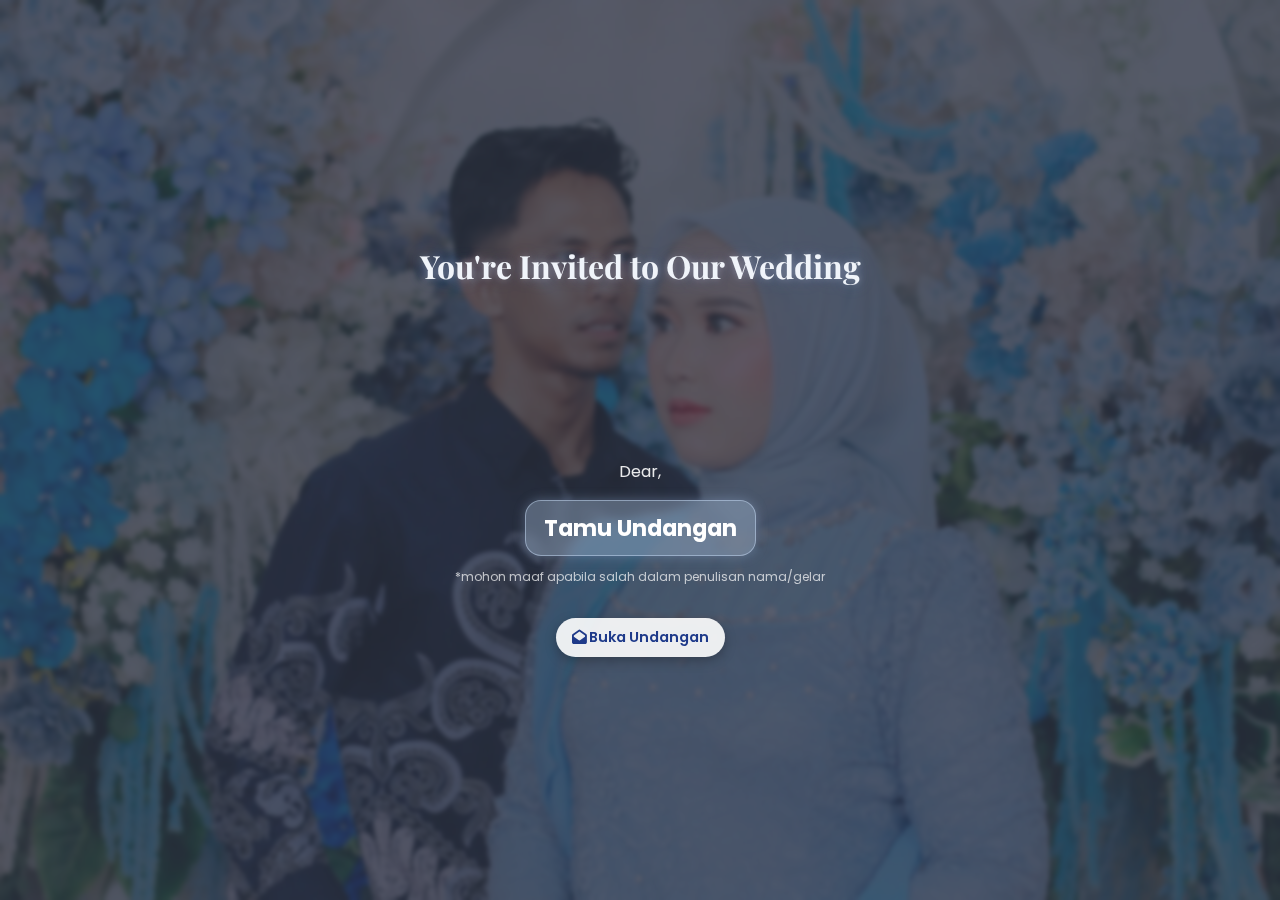
<file: index.html>
<!DOCTYPE html>
<html lang="id">
<head>
<!-- Open Graph -->
<meta property="og:type" content="website" />
<meta property="og:title" content="The Wedding of Ikhsan & Anggi" />
<meta property="og:description" content="Minggu, 18 Januari 2026 — Kami mengundang Anda untuk hadir di hari bahagia kami." />
<meta property="og:url" content="https://ikhsan-anggi.github.io/und/" />
<meta property="og:image" content="https://ikhsan-anggi.github.io/und/preview.jpg" />
<meta property="og:image:secure_url" content="https://ikhsan-anggi.github.io/und/preview.jpg" />
<meta property="og:image:type" content="image/jpeg" />
<meta property="og:image:width" content="1200" />
<meta property="og:image:height" content="630" />

<meta name="twitter:card" content="summary_large_image" />


<!-- Primary Meta -->
<title>Undangan Pernikahan Ikhsan & Anggi</title>
<meta name="description" content="Minggu, 18 Januari 2026 | Undangan Pernikahan Ikhsan & Anggi">

<meta charset="UTF-8">
<meta name="viewport" content="width=device-width, initial-scale=1.0">
<title>Undangan Pernikahan Ikhsan & Anggi</title>

<link rel="preload" as="audio" href="assets/audio/your-music.mp3">


<link href="https://fonts.googleapis.com/css2?family=Playfair+Display:wght@500;700&family=Poppins:wght@300;400&display=swap" rel="stylesheet">
<link href="https://fonts.googleapis.com/css2?family=Merriweather:wght@700&display=swap" rel="stylesheet">

<link rel="stylesheet" href="https://cdnjs.cloudflare.com/ajax/libs/font-awesome/6.5.0/css/all.min.css">

<style>
body {
    margin: 0;
    font-family: 'Poppins', sans-serif;
    /* Ubah dari overflow: hidden; agar animasi transisi bekerja dengan baik */
    overflow: auto; 
}

/* COVER */
.cover {
    position: relative;
    height: 100vh;
    width: 100%;
    overflow: hidden;
    /* Tambahan: Pastikan elemen ini berada di atas elemen lain saat transisi */
    z-index: 99; 
    transition: transform 0.8s ease-in-out, opacity 0.8s ease-in-out; 
}

/* KEYFRAMES untuk Transisi (BARU DITAMBAHKAN) */
@keyframes slideOut {
    0% {
        transform: translateY(0);
        opacity: 1;
    }
    100% {
        transform: translateY(-100vh); /* Geser ke atas keluar layar */
        opacity: 0;
    }
}

/* Kelas yang ditambahkan JavaScript saat tombol diklik (BARU DITAMBAHKAN) */
.cover.is-closed {
    animation: slideOut 0.9s ease-in-out forwards; /* Durasi animasi 0.9 detik */
}

/* Background blur only */
.cover::before {
    content: "";
    position: absolute;
    inset: 0;
    background:
      linear-gradient(rgba(0,0,0,0.45), rgba(0,0,0,0.45)),
      url('assets/images/cover.webp') center/cover no-repeat;
    filter: blur(1px) brightness(0.95);
    transform: scale(1.1);
    z-index: -2;
}
.cover::after {
    content: "";
    position: absolute;
    inset: 0;
    background: rgba(70, 80, 105, 0.5);
    backdrop-filter: blur(2px);
    z-index: -1;
}

.content {
    padding-top: 5vh;
    position: absolute;
    inset: 0;
    z-index: 2;

    display: flex;
    flex-direction: column;
    align-items: center;
    justify-content: center;
    text-align: center;

    background: none;
    backdrop-filter: none;

    padding: 24px;
    transform: translateY(12vh);
}
.content h1 {
    position: absolute;
    top: 14vh; /* naikkan posisi */
    left: 50%;
    transform: translate(-50%, 0);
    margin: 0;
    font-family: 'Playfair Display', serif;
    font-size: clamp(1.4rem, 5vw, 2rem);
    color: #ffff;
    text-align: center;
    white-space: nowrap;

    text-shadow:
        0 0 6px rgba(255,255,255,0.2),
        0 0 12px rgba(180,200,255,0.2),
        0 0 20px rgba(120,160,255,0.2);
}




.to {
    margin: 0 0 6px 0;
    font-size: 1rem;
    color: rgba(255,255,255,0.9);
    margin-bottom: 16px;
}


#guestNameWrapper {
    padding: 10px 18px;
    background: rgba(180, 205, 235, 0.35); /* soft blue */
    border: 1px solid rgba(200, 220, 245, 0.5);
    backdrop-filter: blur(5px);
    border-radius: 16px;
    margin-bottom: 12px;
    box-shadow: 0 0 12px rgba(160, 190, 230, 0.35);
}


#guestName {
    font-weight: 700;
    font-size: 1.4rem;
    color: #fff;
}

#guestNote {
    font-size: 0.75rem;
    color: rgba(255,255,255,0.7);
    margin-bottom: 18px;
}


.content h1 { font-family: 'Playfair Display', serif; font-size: clamp(1.5rem,5vw,2rem); color: #f0f4fa; margin: 10px 0 0 0; }

.button {
    background-color: rgba(255,255,255,0.9);
    color: #1e3a8a;
    padding: 0.55rem 1rem;
    border-radius: 28px;
    font-weight: 600;
    font-size: 0.9rem;
    margin-top: 14px;
    box-shadow: 0 4px 12px rgba(0,0,0,0.25);
}
.button:hover {
    background-color: #ffffff;
}


/* RESPONSIVE */
@media (max-width:768px){
    .name-boy, .name-girl { font-size: 5vw; padding: 1vw 2vw; }
    .content h1 { font-size: clamp(1.2rem,6vw,1.8rem); }
    .to { font-size: 1rem; }
    #guestName { font-size: 1.1rem; }
    #guestNote { font-size: 0.75rem; }
    #guestNameWrapper { padding: 0.8vw 1.5vw; margin-bottom: 3px; }
    .button { padding: 0.45rem 0.8rem; font-size: 0.85rem; }
}
</style>
</head>

<body>
<div class="cover">
    <div class="content">
        <p class="to">Dear,</p>
        <span id="guestNameWrapper">
            <span id="guestName">Tamu Undangan</span>
        </span>
        <div id="guestNote">*mohon maaf apabila salah dalam penulisan nama/gelar</div>
        <h1>You're Invited to Our Wedding</h1>
        <a class="button" onclick="openInvitation()">
  <i class="fa-solid fa-envelope-open"></i> Buka Undangan
</a>
    </div>
</div>

<script>
const params = new URLSearchParams(window.location.search);
const guest = params.get("to");

if (guest) {
  document.getElementById("guestName").innerText = decodeURIComponent(guest);
  sessionStorage.setItem("guestName", decodeURIComponent(guest));
}

function openInvitation() {
  const coverContent = document.querySelector(".cover .content");
  coverContent.classList.add("slide-up"); // trigger animasi slide-up

  setTimeout(() => {
    window.location.href = "home.html"; // pindah ke home.html setelah animasi
  }, 800); // durasi animasi sama seperti CSS
}


// Update posisi saat load dan resize
window.addEventListener('load', updateNamePosition);
window.addEventListener('resize', updateNamePosition);
</script>
</body>
</html>
</file>
